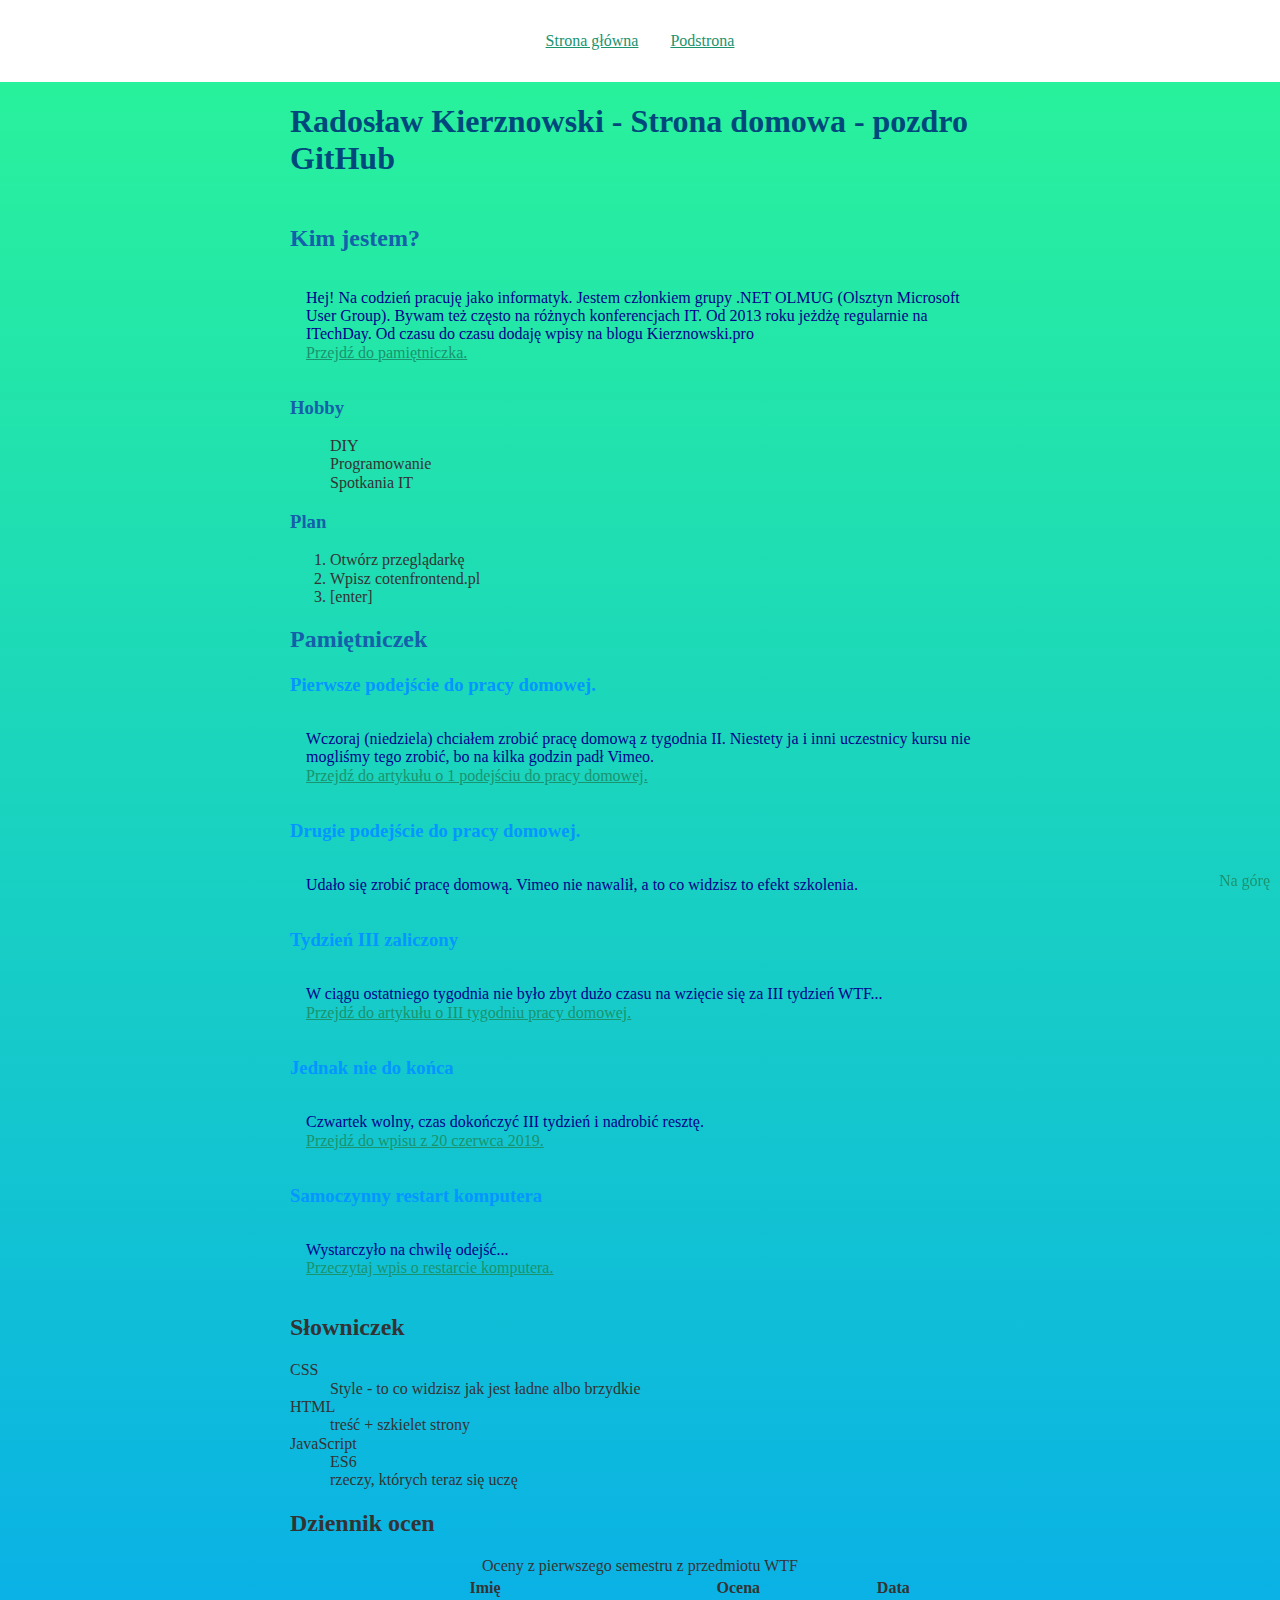
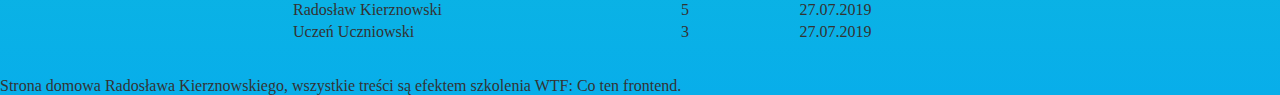
<file: index.html>
<!DOCTYPE html>
<html lang="pl">

<head>
	<meta charset="UTF-8">
	<meta name="viewport" content="width=device-width, initial-scale=1.0">
	<meta http-equiv="X-UA-Compatible" content="ie=edge">
	<title>Radosław Kierznowski - Strona główna</title>
	<link rel="stylesheet" href="normalize.css" type="text/css">
	<link rel="stylesheet" href="style.css" type="text/css">
</head>

<body>
	<header class="site-header">
		<nav class="navigation">
			<ul class="navigation__list">
				<li class="navigation__item"> <a class="navigation__link" href="index.html">Strona główna</a>
				</li>
				<li class="navigation__item"> <a class="navigation__link" href="podstrona.html">Podstrona</a>
				</li>
			</ul>
		</nav>
	</header>
	<main id="#top" class="main">
		<header class="header">
			<h1 class="heading">Radosław Kierznowski - Strona domowa - pozdro GitHub</h1>
		</header>
		<div class="main__div--js"></div>
		<section class="about">
			<h2 class="about__header">Kim jestem?</h2>
			<p class="about__paragraph about__paragraph--js">
				Hej! Na codzień pracuję jako informatyk. Jestem członkiem grupy .NET OLMUG (Olsztyn Microsoft User
				Group). Bywam
				też często na różnych konferencjach IT. Od 2013 roku jeżdżę regularnie na ITechDay. Od
				czasu do czasu dodaję wpisy na blogu Kierznowski.pro <br>
				<a class="about__link" href="#pamietniczek">Przejdź do pamiętniczka.</a>
			</p>
			<section class="hobby">
				<h3 class="hobby__header">Hobby</h3>
				<ul class="hobby__list">
					<li class="hobby__item">DIY</li>
					<li class="hobby__item">Programowanie</li>
					<li class="hobby__item">Spotkania IT</li>
				</ul>
			</section>
			<section class="plan">
				<h3 class="plan__header">Plan</h3>
				<ol class="plan__list">
					<li class="plan__item">Otwórz przeglądarkę</li>
					<li class="plan__item">Wpisz cotenfrontend.pl</li>
					<li class="plan__item">[enter]</li>
				</ol>
			</section>
		</section>
		<section id="diary">
			<h2 class="diary__header">Pamiętniczek</h2>
			<section>
				<h3 class="diary__post-title">Pierwsze podejście do pracy domowej.</h3>
				<p class="diary__paragraph">
					Wczoraj (niedziela) chciałem zrobić pracę domową z tygodnia II. Niestety ja i inni uczestnicy kursu
					nie mogliśmy tego zrobić, bo na kilka godzin padł Vimeo. <br>
					<a class="diary__link" href="podstrona.html">Przejdź do artykułu o 1 podejściu do pracy
						domowej.</a>
				</p>
			</section>
			<section>
				<h3 class="diary__post-title">Drugie podejście do pracy domowej.</h3>
				<p class="diary__paragraph">
					Udało się zrobić pracę domową. Vimeo nie nawalił, a to co widzisz to efekt szkolenia.
				</p>
			</section>
			<section>
				<h3 class="diary__post-title">Tydzień III zaliczony</h3>
				<p class="diary__paragraph">
					W ciągu ostatniego tygodnia nie było zbyt dużo czasu na wzięcie się za III tydzień WTF... <br>
					<a class="diary__link" href="06-17.html">Przejdź do artykułu o III tygodniu pracy domowej.</a>
				</p>
			</section>
			<section>
				<h3 class="diary__post-title">Jednak nie do końca</h3>
				<p class="diary__paragraph">
					Czwartek wolny, czas dokończyć III tydzień i nadrobić resztę. <br>
					<a class="diary__link" href="06-20.html">Przejdź do wpisu z 20 czerwca 2019.</a>
				</p>
			</section>
			<section>
				<h3 class="diary__post-title">Samoczynny restart komputera</h3>
				<p class="diary__paragraph">
					Wystarczyło na chwilę odejść... <br>
					<a class="diary__link" href="06-22.html">Przeczytaj wpis o restarcie komputera.</a>
				</p>
			</section>
		</section>
		<section class="glossary">
			<h2 class="glossary__header">Słowniczek</h2>
			<dl class="glossary__list">
				<dt class="glossary__list-title">CSS</dt>
				<dd class="glossary__list-description">Style - to co widzisz jak jest ładne albo brzydkie</dd>
				<dt class="glossary__list-title">HTML</dt>
				<dd class="glossary__list-description">treść + szkielet strony</dd>
				<dt class="glossary__list-title">JavaScript</dt>
				<dd class="glossary__list-description">ES6</dd>
				<dd class="glossary__list-description">rzeczy, których teraz się uczę</dd>
			</dl>
		</section>

		<section class="data">
			<h2 class="data__header">Dziennik ocen</h2>
			<table class="table">
				<caption class="table__caption">Oceny z pierwszego semestru z przedmiotu WTF</caption>
				<thead class="table__head">
					<th class="table__header">Imię</th>
					<th class="table__header">Ocena</th>
					<th class="table__header">Data</th>
				</thead>
				<tbody class="table__body">
					<tr class="table__row">
						<td class="table__cell">Radosław Kierznowski</td>
						<td class="table__cell">5</td>
						<td class="table__cell">27.07.2019</td>
					</tr>
					<tr class="table__row">
						<td class="table__cell">Uczeń Uczniowski</td>
						<td class="table__cell">3</td>
						<td class="table__cell">27.07.2019</td>
					</tr>
				</tbody>
			</table>
		</section>

	</main>
	<footer>
		<a href="#top" class="top">Na górę</a>
		Strona domowa Radosława Kierznowskiego, wszystkie treści są efektem szkolenia WTF: Co ten frontend.
	</footer>
	<script src="main.js"></script>
</body>

</html>
</file>
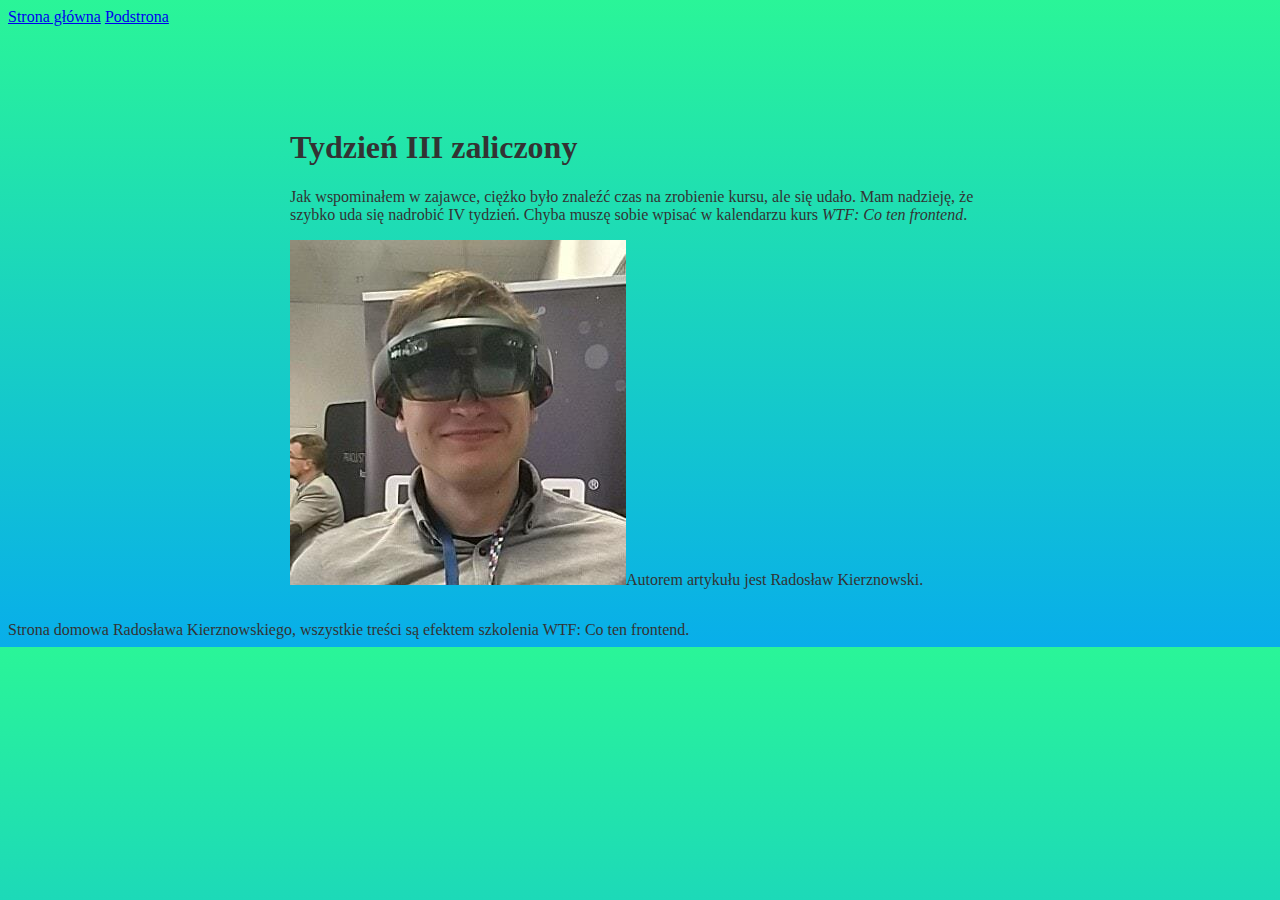
<file: 06-17.html>
<!DOCTYPE html>
<html lang="pl">

<head>
	<meta charset="UTF-8">
	<meta name="viewport" content="width=device-width, initial-scale=1.0">
	<meta http-equiv="X-UA-Compatible" content="ie=edge">
	<title>Moja podstrona</title>
	<link rel="stylesheet" href="style.css" type="text/css">
</head>

<body>
	<header>
		<a class="link" href="index.html">Strona główna</a>
		<a class="link" href="podstrona.html">Podstrona</a>
	</header>
	<main class="main">
		<a class="link"rticle>
			<header>
				<h1 class="postHeader">Tydzień III zaliczony</h1>
			</header>
			<p class="paragraph">
				Jak wspominałem w zajawce, ciężko było znaleźć czas na zrobienie kursu, ale się udało. Mam nadzieję, że szybko uda się nadrobić IV tydzień. Chyba muszę sobie wpisać w kalendarzu kurs <em>WTF: Co ten frontend</em>.
			</p>
			<footer><img src="radek.jpg" alt="Zdjęcie autora Radosław Kierznowski">Autorem artykułu jest Radosław Kierznowski.</footer>
		</article>
	</main>
	<footer>

		Strona domowa Radosława Kierznowskiego, wszystkie treści są efektem szkolenia WTF: Co ten frontend.
	</footer>
</body>

</html>
</file>
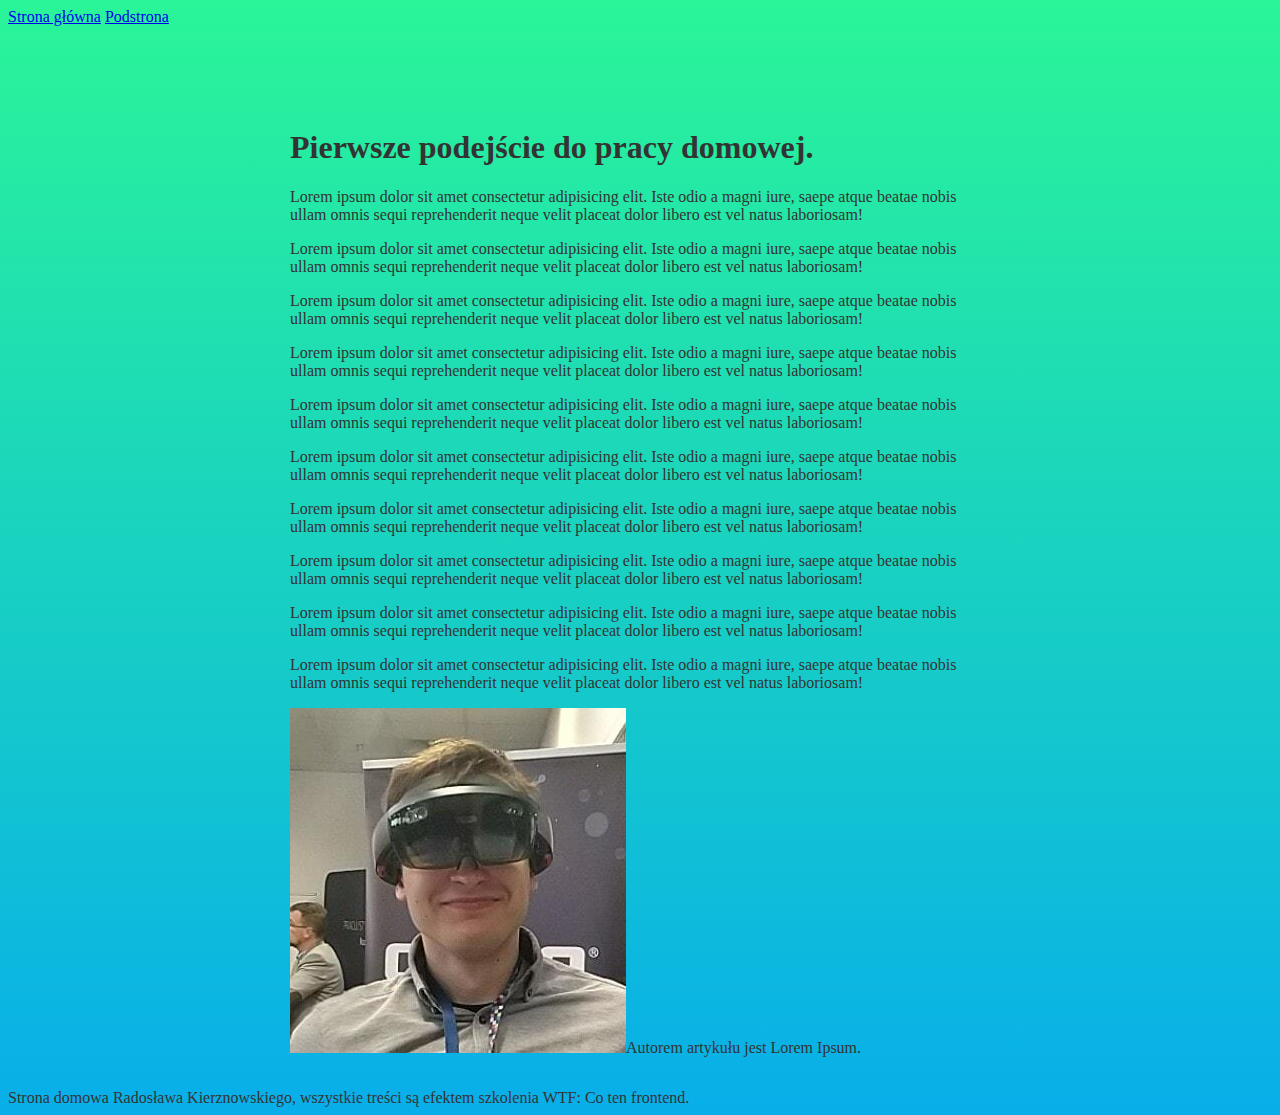
<file: 06-18.html>
<!DOCTYPE html>
<html lang="pl">

<head>
	<meta charset="UTF-8">
	<meta name="viewport" content="width=device-width, initial-scale=1.0">
	<meta http-equiv="X-UA-Compatible" content="ie=edge">
	<title>Moja podstrona</title>
	<link rel="stylesheet" href="style.css" type="text/css">
</head>

<body>
	<header>
		<a class="link" href="index.html">Strona główna</a>
		<a class="link" href="podstrona.html">Podstrona</a>
	</header>
	<main class="main">
		<a class="link"rticle>
			<header>
				<h1 class="postHeader">Pierwsze podejście do pracy domowej.</h1>
			</header>
			<p class="paragraph">
				Lorem ipsum dolor sit amet consectetur adipisicing elit. Iste odio a magni iure, saepe atque beatae nobis ullam
				omnis sequi reprehenderit neque velit placeat dolor libero est vel natus laboriosam!
			</p>
			<p class="paragraph">
				Lorem ipsum dolor sit amet consectetur adipisicing elit. Iste odio a magni iure, saepe atque beatae nobis ullam
				omnis sequi reprehenderit neque velit placeat dolor libero est vel natus laboriosam!
			</p>
			<p class="paragraph">
				Lorem ipsum dolor sit amet consectetur adipisicing elit. Iste odio a magni iure, saepe atque beatae nobis ullam
				omnis sequi reprehenderit neque velit placeat dolor libero est vel natus laboriosam!
			</p>
			<p class="paragraph">
				Lorem ipsum dolor sit amet consectetur adipisicing elit. Iste odio a magni iure, saepe atque beatae nobis ullam
				omnis sequi reprehenderit neque velit placeat dolor libero est vel natus laboriosam!
			</p>
			<p class="paragraph">
				Lorem ipsum dolor sit amet consectetur adipisicing elit. Iste odio a magni iure, saepe atque beatae nobis ullam
				omnis sequi reprehenderit neque velit placeat dolor libero est vel natus laboriosam!
			</p>
			<p class="paragraph">
				Lorem ipsum dolor sit amet consectetur adipisicing elit. Iste odio a magni iure, saepe atque beatae nobis ullam
				omnis sequi reprehenderit neque velit placeat dolor libero est vel natus laboriosam!
			</p>
			<p class="paragraph">
				Lorem ipsum dolor sit amet consectetur adipisicing elit. Iste odio a magni iure, saepe atque beatae nobis ullam
				omnis sequi reprehenderit neque velit placeat dolor libero est vel natus laboriosam!
			</p>
			<p class="paragraph">
				Lorem ipsum dolor sit amet consectetur adipisicing elit. Iste odio a magni iure, saepe atque beatae nobis ullam
				omnis sequi reprehenderit neque velit placeat dolor libero est vel natus laboriosam!
			</p>
			<p class="paragraph">
				Lorem ipsum dolor sit amet consectetur adipisicing elit. Iste odio a magni iure, saepe atque beatae nobis ullam
				omnis sequi reprehenderit neque velit placeat dolor libero est vel natus laboriosam!
			</p>
			<p class="paragraph">
				Lorem ipsum dolor sit amet consectetur adipisicing elit. Iste odio a magni iure, saepe atque beatae nobis ullam
				omnis sequi reprehenderit neque velit placeat dolor libero est vel natus laboriosam!
			</p>
			<footer><img src="radek.jpg" alt="Zdjęcie autora Lorem Ipsum">Autorem artykułu jest Lorem Ipsum.</footer>
		</article>
	</main>
	<footer>

		Strona domowa Radosława Kierznowskiego, wszystkie treści są efektem szkolenia WTF: Co ten frontend.
	</footer>
</body>

</html>
</file>
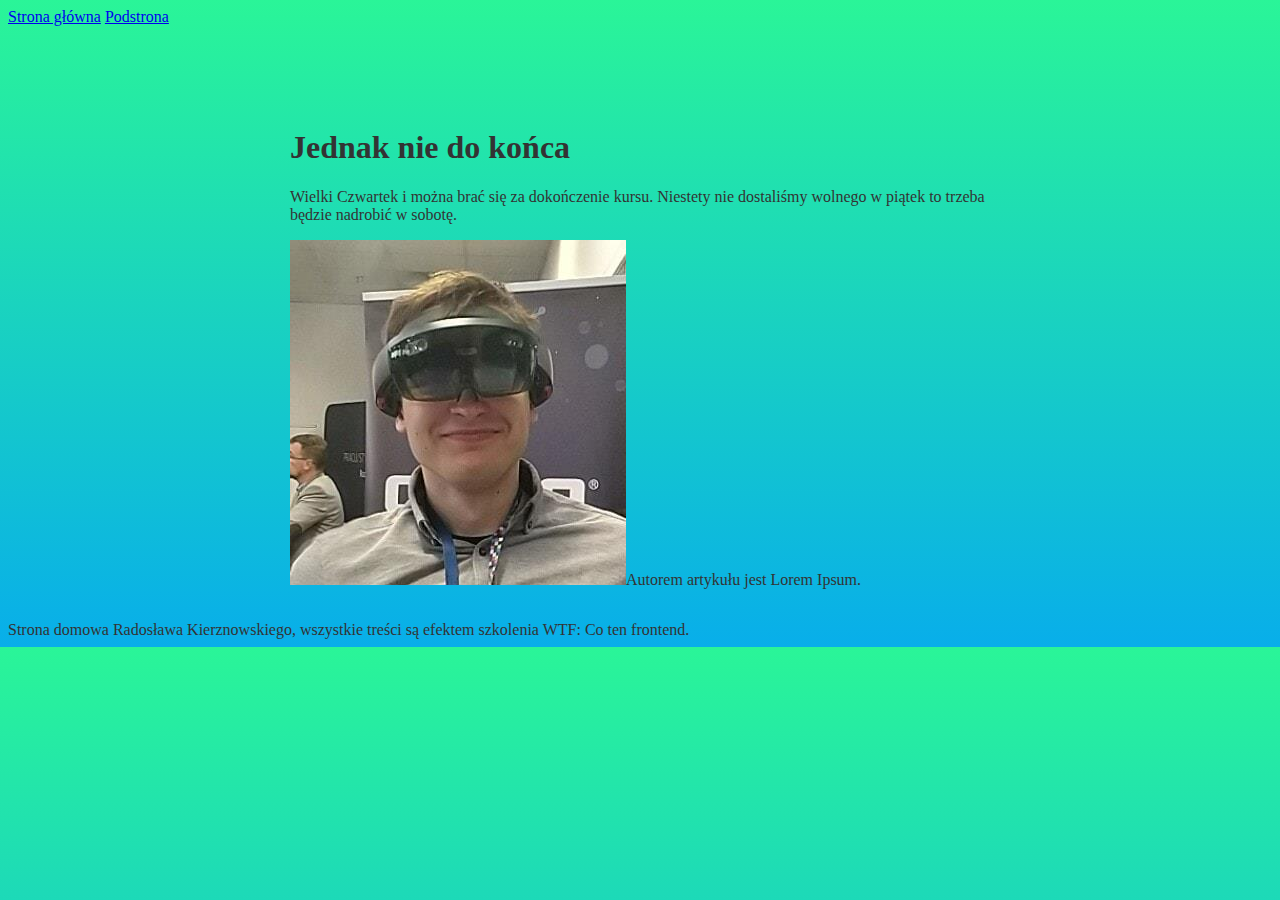
<file: 06-20.html>
<!DOCTYPE html>
<html lang="pl">

<head>
	<meta charset="UTF-8">
	<meta name="viewport" content="width=device-width, initial-scale=1.0">
	<meta http-equiv="X-UA-Compatible" content="ie=edge">
	<title>Moja podstrona</title>
	<link rel="stylesheet" href="style.css" type="text/css">
</head>

<body>
	<header>
		<a class="link" href="index.html">Strona główna</a>
		<a class="link" href="podstrona.html">Podstrona</a>
	</header>
	<main class="main">
		<a class="link"rticle>
			<header>
				<h1 class="postHeader">Jednak nie do końca</h1>
			</header>
			<p class="paragraph">
				Wielki Czwartek i można brać się za dokończenie kursu. Niestety nie dostaliśmy wolnego w piątek to trzeba będzie nadrobić w sobotę.
			</p>
			<footer><img src="radek.jpg" alt="Zdjęcie autora Lorem Ipsum">Autorem artykułu jest Lorem Ipsum.</footer>
		</article>
	</main>
	<footer>

		Strona domowa Radosława Kierznowskiego, wszystkie treści są efektem szkolenia WTF: Co ten frontend.
	</footer>
</body>

</html>
</file>
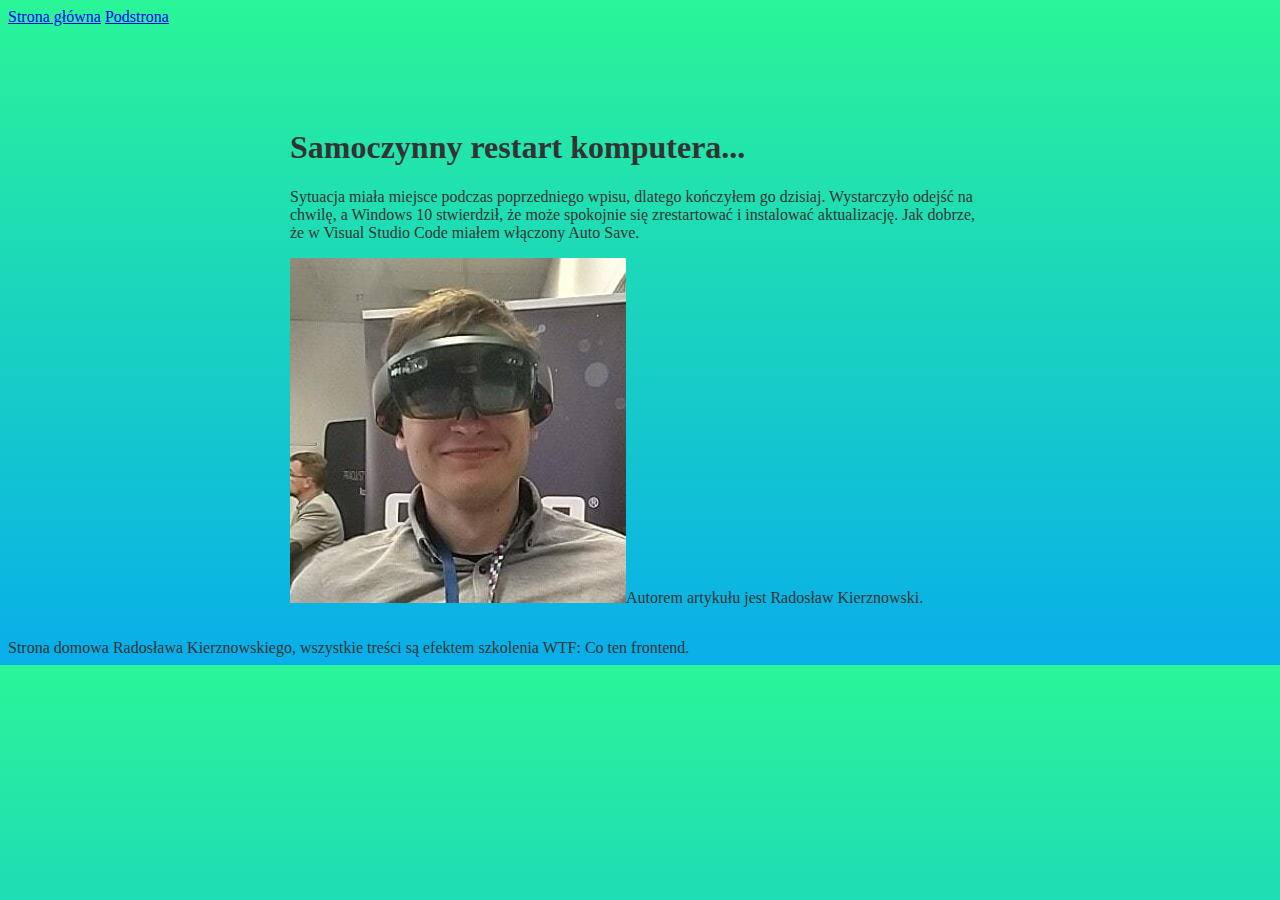
<file: 06-22.html>
<!DOCTYPE html>
<html lang="pl">

<head>
	<meta charset="UTF-8">
	<meta name="viewport" content="width=device-width, initial-scale=1.0">
	<meta http-equiv="X-UA-Compatible" content="ie=edge">
	<title>Moja podstrona</title>
	<link rel="stylesheet" href="style.css" type="text/css">
</head>

<body>
	<header>
		<a class="link" href="index.html">Strona główna</a>
		<a class="link" href="podstrona.html">Podstrona</a>
	</header>
	<main class="main">
		<a class="link"rticle>
			<header>
				<h1 class="postHeader">Samoczynny restart komputera...</h1>
			</header>
			<p class="paragraph">
				Sytuacja miała miejsce podczas poprzedniego wpisu, dlatego kończyłem go dzisiaj. Wystarczyło odejść na chwilę, a Windows 10 stwierdził, że może spokojnie się zrestartować i instalować aktualizację. Jak dobrze, że w Visual Studio Code miałem włączony Auto Save.
				</p>
			<footer><img src="radek.jpg" alt="Zdjęcie autora Radosław Kierznowski">Autorem artykułu jest Radosław Kierznowski.</footer>
		</article>
	</main>
	<footer>

		Strona domowa Radosława Kierznowskiego, wszystkie treści są efektem szkolenia WTF: Co ten frontend.
	</footer>
</body>

</html>
</file>
<file: style.css>
html {
	box-sizing: border-box;
}

*, *:before, *:after {
	box-sizing: inherit;
}

body {
	background-color: #08AEEA;
	background-image: linear-gradient(0deg, #08AEEA 0%, #2AF598 100%);
	color: #333;
}

.about {}

.about__header {
	color: #1460aa;
}

.about__link {
	color: #1a936f;
}

.about__paragraph {
	color: darkblue;
	padding: 16px;
}

.data {}

.data__header {}

.diary__header {
	color: #1460aa;
}

.diary__link {
	color: #1a936f;
}

.diary__paragraph {
	color: darkblue;
	padding: 16px;
}

.diary__post-title {
	color: #0496ff;
}

.diary__link {}

.glossary {}

.glossary__header {}

.glossary__list {}

.glossary__list-description {}

.glossary__list-title {}

.header {}

.heading {
	color: #00487c;
	margin-bottom: 48px;
}

.hobby {}

.hobby__header {
	color: #1460aa;
}

.hobby__item {}

.hobby__list {
	list-style: none;
}

.main {
	margin: 32px auto;
	max-width: 700px;
	padding-top: 50px;
	width: 100%;
}

.navigation {}

.navigation__item {
	display: block;
	margin: 0 16px;
}

.navigation__link {
	color: #1a936f;
}

.navigation__list {
	align-items: center;
	display: flex;
	justify-content: center;
	list-style: none;
	padding: 0;
}

.plan {}

.plan__header {
	color: #1460aa;
}

.plan__item {}

.plan__list {}

.site-header {
	background: #fff;
	box-sizing: border-box;
	left: 0;
	padding: 16px;
	position: fixed;
	top: 0px;
	width: 100%;
}

.table {
	width: 100%;
}

.table__body {}

.table__caption {}

.table__cell {}

.table__head {}

.table__header {}

.table__row {}

.top {
	bottom: 10px;
	color: #1a936f;
	position: fixed;
	right: 10px;
	text-decoration: none;
}

@media print{
	body{
		background:yellow;
	}
}
</file>
